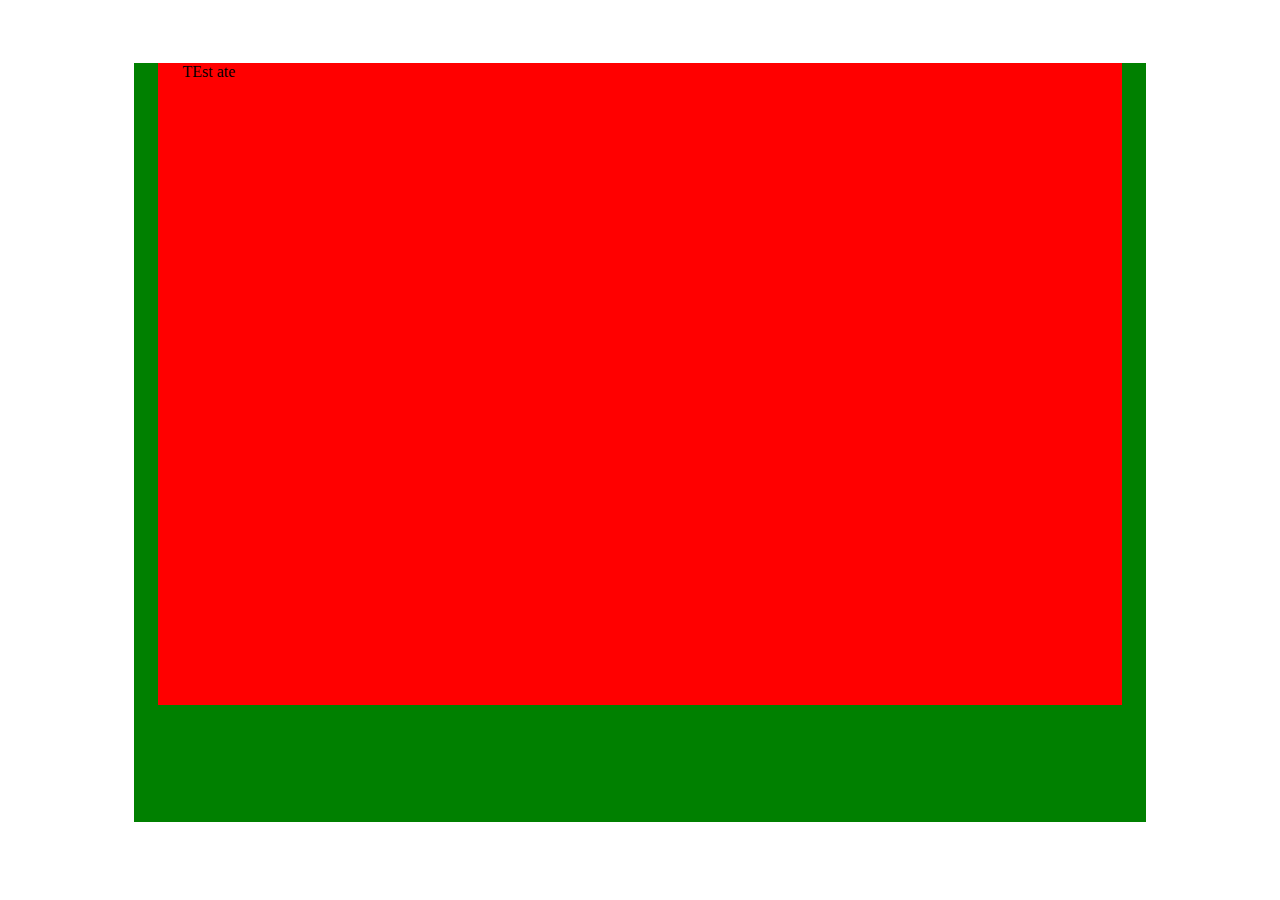
<file: New folder/index.html>
<html>

<head>
<style>
.wrapper {
	position: relative;
	width: 100%; /* <-- just a default, can be anything. */
}

   .three-by-two.aspect-ratio { padding-bottom: 66.666% }
  .four-by-three.aspect-ratio { padding-bottom: 75% }
.sixteen-by-nine.aspect-ratio { padding-bottom: 56.25% }

.content {
    position: absolute;
    top: 0;  bottom: 0;  left: 0;  right: 0;
	padding: 0 24px; /* Optional padding for content area */
}
/* Positioning for the main box */
.main-box {
    width: 80%;
    margin: 5% auto;
}
.blue{
  background-color: blue;
}
.green{
  background-color: green;
}
.red{
  background-color: red;
}
</style>
</head>

<body>
  <div class=" main-box wrapper green">
    <div class="four-by-three aspect-ratio"></div>
    <div class="content">
      <div class="wrapper red">
        <div class="three-by-two aspect-ratio"></div>
        <div class="content">
          TEst ate
        </div>
      </div>
    </div>
  </div>
</body>

</html>
</file>
